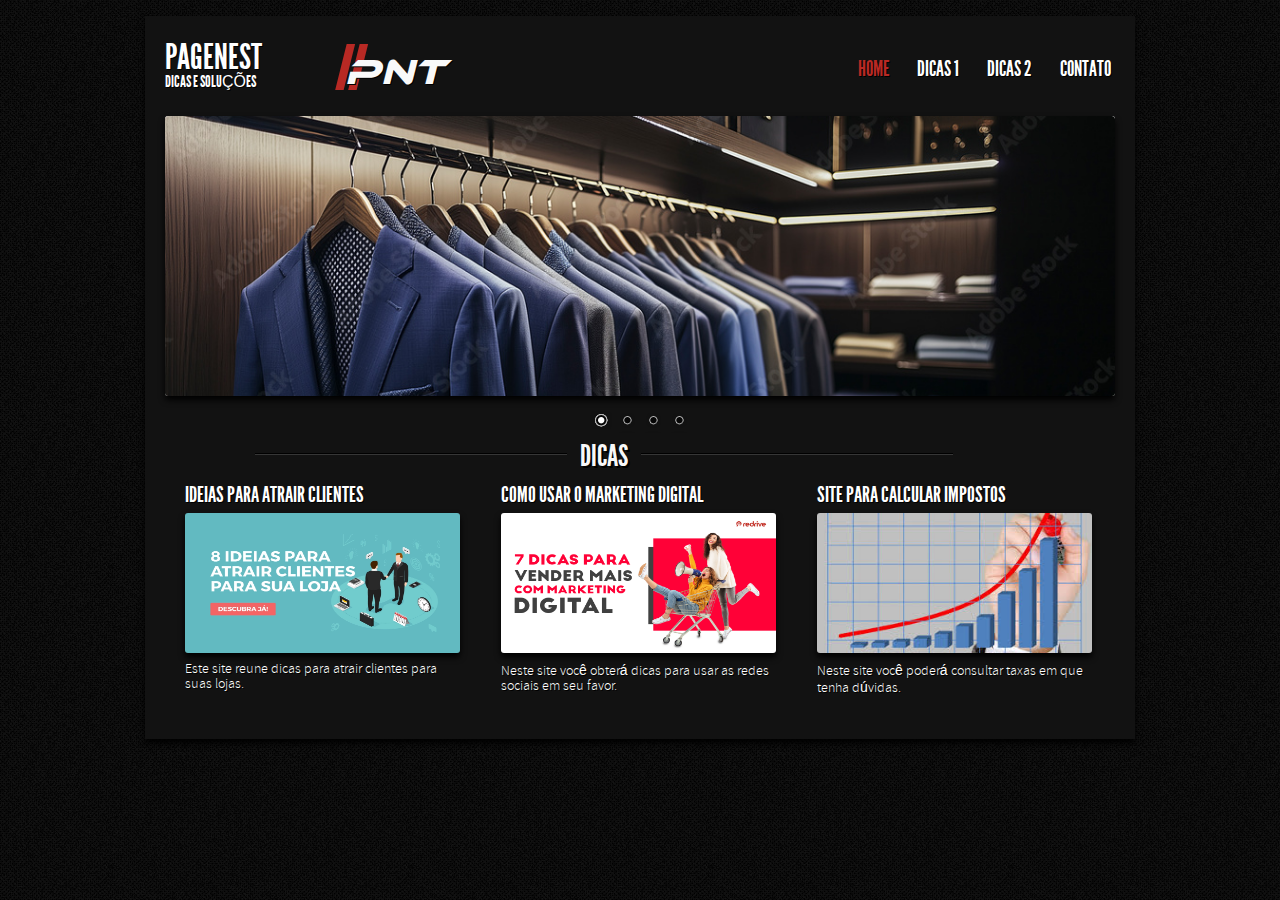
<file: sourcexsrt/index.html>
<!DOCTYPE html>
<html>
    <head>
        <meta charset="utf-8" />
        <link rel="stylesheet" href="css/style.css" />
		<link rel="stylesheet" href="css/nivo-slider.css" type="text/css" media="screen" />
		<link rel="stylesheet" href="css/default/default.css" type="text/css" media="screen" />
		<script src="http://ajax.googleapis.com/ajax/libs/jquery/1.7.1/jquery.min.js" type="text/javascript"></script>
		<script src="jquery.nivo.slider.pack.js" type="text/javascript"></script>
        <!--[if lt IE 9]>
        <script src="http://html5shiv.googlecode.com/svn/trunk/html5.js"></script>
        <![endif]-->
        <title>NestPage
		</title>
    </head>
	<body id="home">
		<div id="wrapper">
		
			<!--__--__--__--__--__--  L O G O  &   N A V    B A R --__--___--__--__--__-->
			<header>
				<div id="logo">
				<h1>PAGENEST<span id="iisrt"><span id="ii">II</span>  <span id="srt">PNT</span></span></h1>
				<div id="tagline">
					<h2>Dicas e Soluções
			                             </h2>
				</div>
				</div>
				<nav>
					<ul>
						<li><a href="index.html" id="homenav">Home</a></li>
						<li><a href="blog.html" id="blognav">Dicas 1</a></li>
						<li><a href="fullwidth.html" id="fullwidthnav">Dicas 2</a></li>
						<li><a href="contact.html">Contato</a></li>
					</ul>
				</nav>
			</header>
			
			<!--__--__--__--__--  T H E    S L I D E R --__--__--__--___--__--__--__-->
			<div class="slider-wrapper theme-default">
				<div id="slider" class="nivoSlider">
					<img src="images/slide1.jpeg" alt="" />
					<img src="images/slide2.jpg" alt="" />
					<img src="images/slide3.jpg" alt="" />
					<img src="images/slide4.jpg" alt="" />
				</div>
			</div>
			<script type="text/javascript">
			$(window).load(function() {
				$('#slider').nivoSlider({pauseTime: 6000,});
			});
			</script>
			
			<!--__--__--__--__--  M A I N   C O N T E N T  --__--__--__--___--__--__-->
			<section>
				<div id="line">
					<div class="dline"></div>
					<h1>Dicas</h1>
					<div class="dline"></div>
				</div>
				<div id="ourserv">
					<article>
						<h1>IDEIAS PARA ATRAIR CLIENTES</h1>
					<a href="blog.html"><img width="275" height="140" src="images/1.jpg" alt="" /> </a> 
						<p>Este site reune dicas para atrair clientes para suas lojas.</p>
					
						
					</article>
					<article>
						<h1>COMO USAR O MARKETING DIGITAL</h1>
						<a href="fullwidth.html"><img width="275" height="140" src="images/2.jpg" alt="" /> </a>
						<p>Neste site você obterá dicas para usar as redes sociais em seu favor.</p>
						
					</article>
					<article class="lastarticle">
						<h1>Site para Calcular Impostos
						</h1>
						<a href="https://www.contjet.com.br/calculadora-de-impostos-online/"><img width="275" height="140" src="images/3.jpg" alt="" /> </a>
						<p>Neste site você poderá consultar taxas em que tenha dúvidas.</p>
						
					</article>
				
			</section>				
			<!--__--__--__--__--  T H E    F O O T E R --__--__--__--___--__--__--__-->
	
		</div>			
	</body>
</html>
</file>
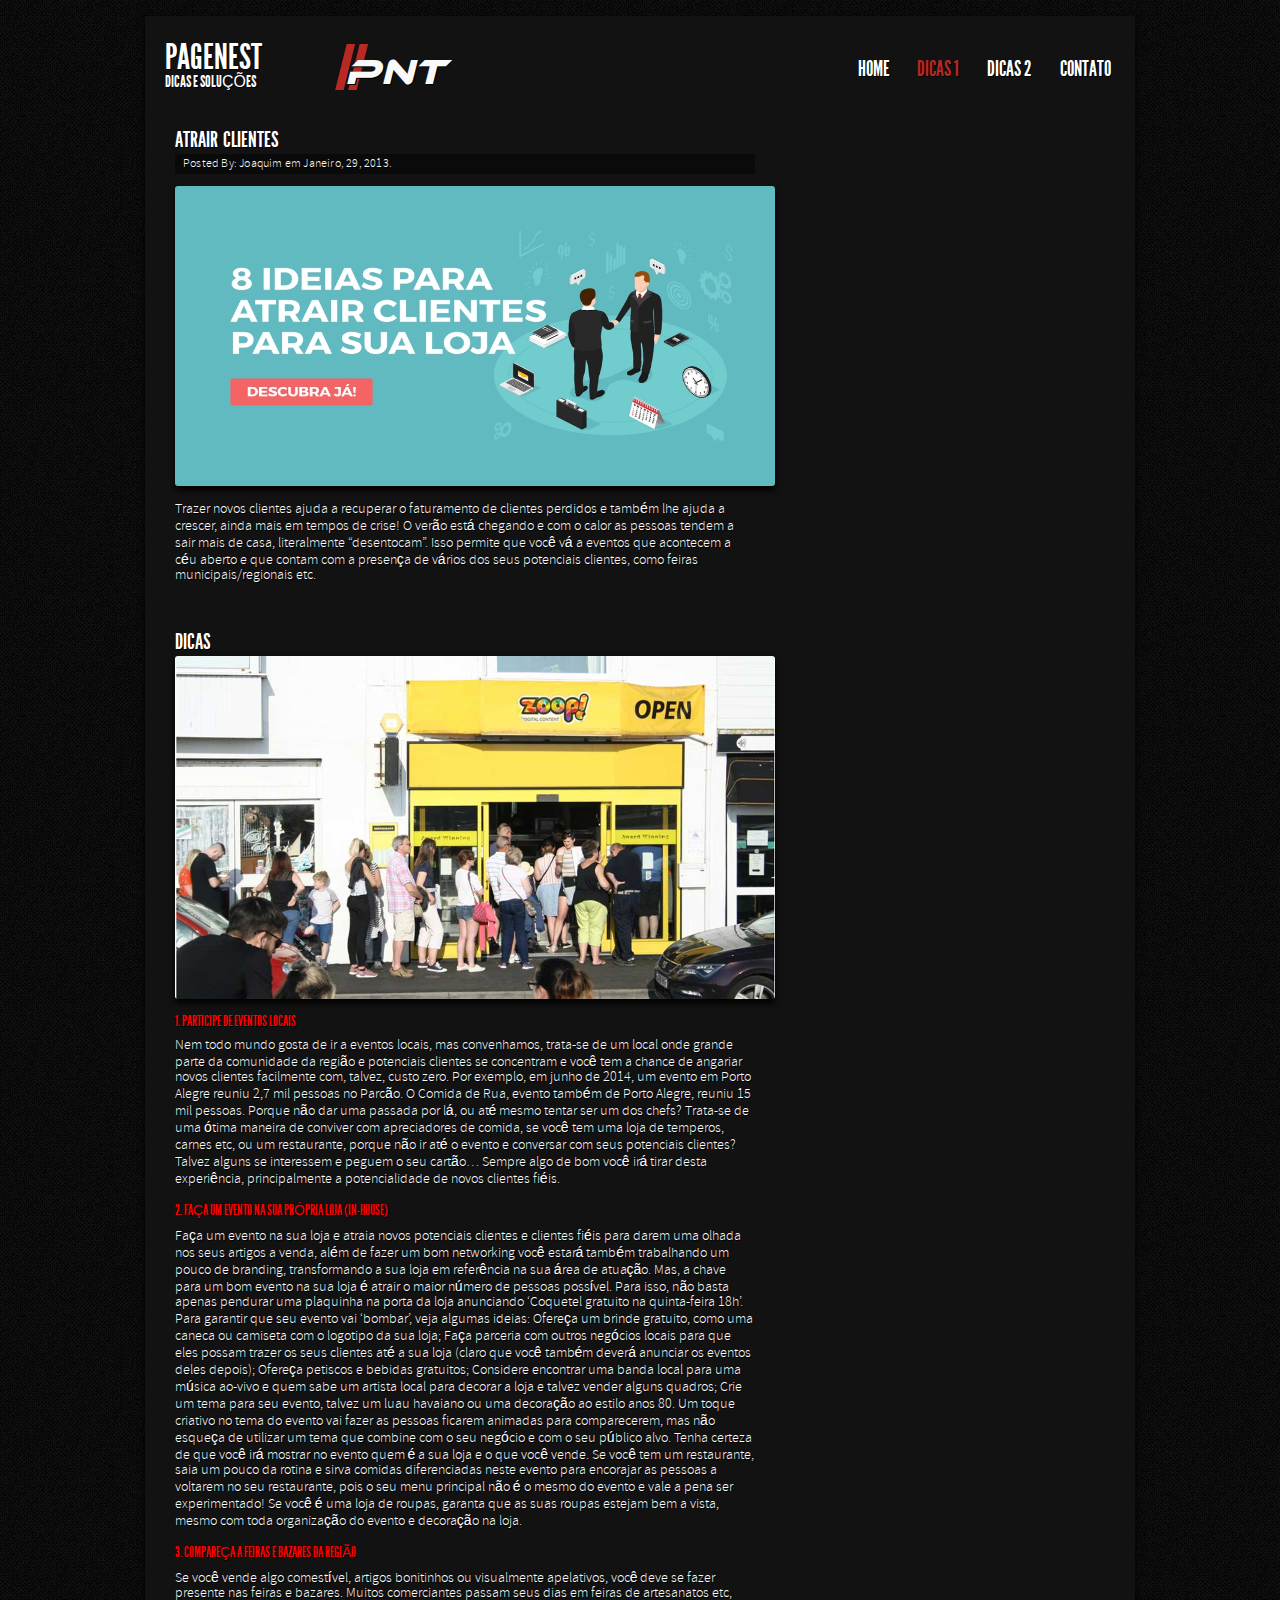
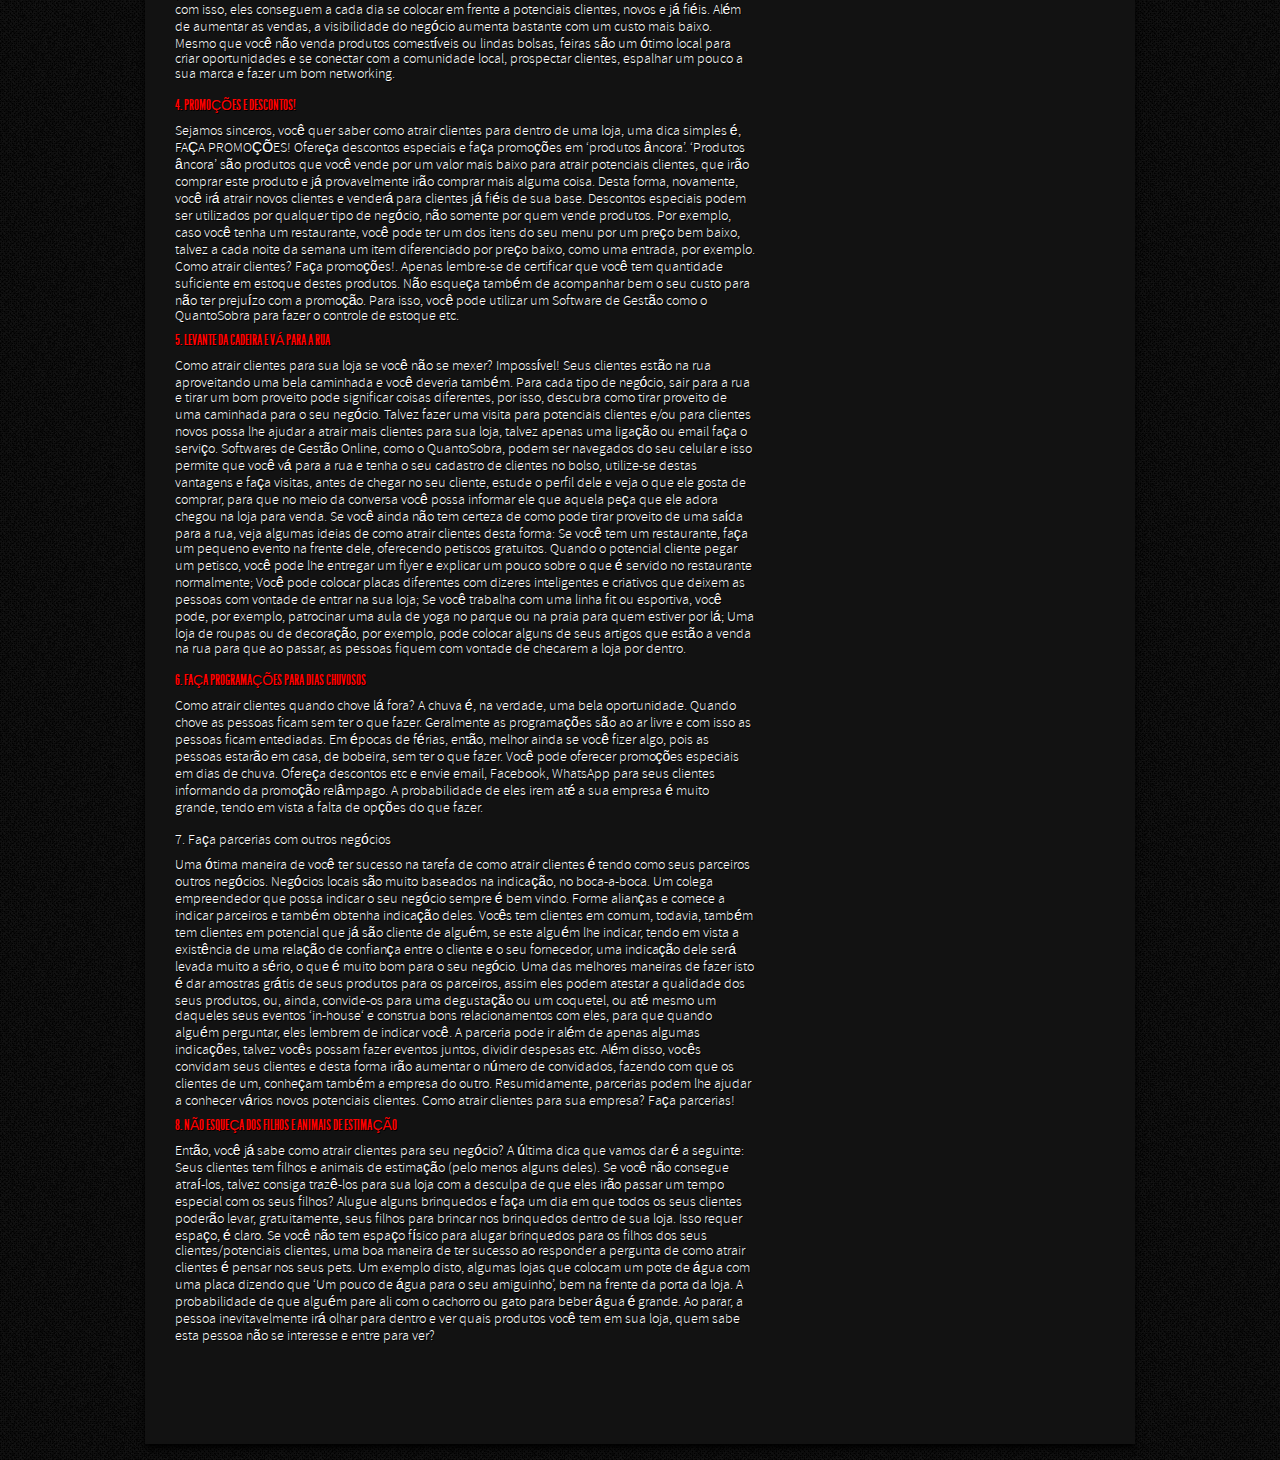
<file: sourcexsrt/blog.html>
<!DOCTYPE html>
<html>
    <head>
        <meta charset="utf-8" />
        <link rel="stylesheet" href="css/style.css" />
		<link rel="stylesheet" href="css/nivo-slider.css" type="text/css" media="screen" />
		<link rel="stylesheet" href="css/default/default.css" type="text/css" media="screen" />
		<script src="http://ajax.googleapis.com/ajax/libs/jquery/1.7.1/jquery.min.js" type="text/javascript"></script>
		<script src="jquery.nivo.slider.pack.js" type="text/javascript"></script>
        <!--[if lt IE 9]>
        <script src="http://html5shiv.googlecode.com/svn/trunk/html5.js"></script>
        <![endif]-->
        <title>8 IDEIAS PARA ATRAIR CLIENTES</title>
    </head>
	<body id="blog">
		<div id="wrapper">
		
			<!--__--__--__--__--__--  L O G O  &   N A V    B A R --__--___--__--__--__-->
			<header>
				<div id="logo">
				<h1>PAGENEST<span id="iisrt"><span id="ii">II</span>  <span id="srt">PNT</span></span></h1>
				<div id="tagline">
					<h2>Dicas e Soluções
			                             </h2>
				</div>
				</div>
				<nav>
					<ul>
						<li><a href="index.html" id="homenav">Home</a></li>
						<li><a href="blog.html" id="blognav">Dicas 1</a></li>
						<li><a href="fullwidth.html" id="fullwidthnav">Dicas 2</a></li>
						<li><a href="contact.html">Contato</a></li>
					</ul>
				</nav>
			</header>
			
			<!--__--__--__--__--  M A I N   C O N T E N T  --__--__--__--___--__--__-->
			<section>
			
				<!--__--__--__-- A R T I C L E S --__--__--__--__-->
				<div id="articles">
					<article>
						<h1 class="maiu"><a href="singlepost.html">Atrair Clientes</a></h1>
						<h2>Posted By: <a href="#">Joaquim</a> em Janeiro, 29, 2013.</h2>
						<img width="600" height="300" src="images/1.jpg" alt="" />
						<p>Trazer novos clientes ajuda a recuperar o faturamento de clientes perdidos e também lhe ajuda a crescer, ainda mais em tempos de crise! O verão está chegando e com o calor as pessoas tendem a sair mais de casa, literalmente “desentocam”. Isso permite que você vá a eventos que acontecem a céu aberto e que contam com a presença de vários dos seus potenciais clientes, como feiras municipais/regionais etc.</p>
					</article>
					<article>
						<h1><a href="singlepost.html">Dicas</a></h1>
						<img width="600" hieght="300" src="images/a2.jpg" alt="" />
						<p class="maiu">1. Participe de eventos locais</p>
							Nem todo mundo gosta de ir a eventos locais, mas convenhamos, trata-se de um local onde grande parte da comunidade da região e potenciais clientes se concentram e você tem a chance de angariar novos clientes facilmente com, talvez, custo zero.
							
							Por exemplo, em junho de 2014, um evento em Porto Alegre reuniu 2,7 mil pessoas no Parcão. O Comida de Rua, evento também de Porto Alegre, reuniu 15 mil pessoas. Porque não dar uma passada por lá, ou até mesmo tentar ser um dos chefs?
							
							Trata-se de uma ótima maneira de conviver com apreciadores de comida, se você tem uma loja de temperos, carnes etc, ​ou um restaurante, porque não ir até o evento e conversar com seus potenciais clientes? Talvez alguns se interessem e peguem o seu cartão…
							
							Sempre algo de bom você irá tirar desta experiência, principalmente a potencialidade de novos clientes fiéis.
							<br>
							<br>
							<p class="maiu">2. Faça um evento na sua própria loja (in-house)</p>
							Faça um evento na sua loja e atraia novos potenciais clientes e clientes fiéis para darem uma olhada nos seus artigos a venda, além de fazer um bom networking você estará também trabalhando um pouco de branding, transformando a sua loja em referência na sua área de atuação.
							
							Mas, a chave para um bom evento na sua loja é atrair o maior número de pessoas possível. Para isso, não basta apenas pendurar uma plaquinha na porta da loja anunciando ‘Coquetel gratuito na quinta-feira 18h’. Para garantir que seu evento vai ‘bombar’, veja algumas ideias:
							
							Ofereça um brinde gratuito, como uma caneca ou camiseta com o logotipo da sua loja;
							Faça parceria com outros negócios locais para que eles possam trazer os seus clientes até a sua loja (claro que você também deverá anunciar os eventos deles depois);
							Ofereça petiscos e bebidas gratuitos;
							Considere encontrar uma banda local para uma música ao-vivo e quem sabe um artista local para decorar a loja e talvez vender alguns quadros;
							Crie um tema para seu evento, talvez um luau havaiano ou uma decoração ao estilo anos 80. Um toque criativo no tema do evento vai fazer as pessoas ficarem animadas para comparecerem, mas não esqueça de utilizar um tema que combine com o seu negócio e com o seu público alvo.
							Tenha certeza de que você irá mostrar no evento quem é a sua loja e o que você vende. Se você tem um restaurante, saia um pouco da rotina e sirva comidas diferenciadas neste evento para encorajar as pessoas a voltarem no seu restaurante, pois o seu menu principal não é o mesmo do evento e vale a pena ser experimentado! Se você é uma loja de roupas, garanta que as suas roupas estejam bem a vista, mesmo com toda organização do evento e decoração na loja.
							<br>
							<br>
							<p class="maiu">3. Compareça a feiras e bazares da região</p>
							Se você vende algo comestível, artigos bonitinhos ou visualmente apelativos, você deve se fazer presente nas feiras e bazares. Muitos comerciantes passam seus dias em feiras de artesanatos etc, com isso, eles conseguem a cada dia se colocar em frente a potenciais clientes, novos e já fiéis. Além de aumentar as vendas, a visibilidade do negócio aumenta bastante com um custo mais baixo.
							
							Mesmo que você não venda produtos comestíveis ou lindas bolsas, feiras são um ótimo local para criar oportunidades e se conectar com a comunidade local, prospectar clientes, espalhar um pouco a sua marca e fazer um bom networking.
							<br>
							<br>
							<p class="maiu">4. Promoções e descontos!</p>
							Sejamos sinceros, você quer saber como atrair clientes para dentro de uma loja, uma dica simples é, FAÇA PROMOÇÕES! Ofereça descontos especiais e faça promoções em ‘produtos âncora’. ‘Produtos âncora’ são produtos que você vende por um valor mais baixo para atrair potenciais clientes, que irão comprar este produto e já provavelmente irão comprar mais alguma coisa. Desta forma, novamente, você irá atrair novos clientes e venderá para clientes já fiéis de sua base.
							
							Descontos especiais podem ser utilizados por qualquer tipo de negócio, não somente por quem vende produtos. Por exemplo, caso você tenha um restaurante, você pode ter um dos itens do seu menu por um preço bem baixo, talvez a cada noite da semana um item diferenciado por preço baixo, como uma entrada, por exemplo.
							
							Como atrair clientes? Faça promoções!. Apenas lembre-se de certificar que você tem quantidade suficiente em estoque destes produtos. Não esqueça também de acompanhar bem o seu custo para não ter prejuízo com a promoção. Para isso, você pode utilizar um Software de Gestão como o QuantoSobra para fazer o controle de estoque etc.</p>
							
							<p class="maiu">5. Levante da cadeira e vá para a rua </p>

							Como atrair clientes para sua loja se você não se mexer? Impossível! Seus clientes estão na rua aproveitando uma bela caminhada e você deveria também. Para cada tipo de negócio, sair para a rua e tirar um bom proveito pode significar coisas diferentes, por isso, descubra como tirar proveito de uma caminhada para o seu negócio.
							
							Talvez fazer uma visita para potenciais clientes e/ou para clientes novos possa lhe ajudar a atrair mais clientes para sua loja, talvez apenas uma ligação ou email faça o serviço. Softwares de Gestão Online, como o QuantoSobra, podem ser navegados do seu celular e isso permite que você vá para a rua e tenha o seu cadastro de clientes no bolso, utilize-se destas vantagens e faça visitas, antes de chegar no seu cliente, estude o perfil dele e veja o que ele gosta de comprar, para que no meio da conversa você possa informar ele que aquela peça que ele adora chegou na loja para venda.
							
							Se você ainda não tem certeza de como pode tirar proveito de uma saída para a rua, veja algumas ideias de como atrair clientes desta forma:
							
							Se você tem um restaurante, faça um pequeno evento na frente dele, oferecendo petiscos gratuitos. Quando o potencial cliente pegar um petisco, você pode lhe entregar um flyer e explicar um pouco sobre o que é servido no restaurante normalmente;
							Você pode colocar placas diferentes com dizeres inteligentes e criativos que deixem as pessoas com vontade de entrar na sua loja;
							Se você trabalha com uma linha fit ou esportiva, você pode, por exemplo, patrocinar uma aula de yoga no parque ou na praia para quem estiver por lá;
							Uma loja de roupas ou de decoração, por exemplo, pode colocar alguns de seus artigos que estão a venda na rua para que ao passar, as pessoas fiquem com vontade de checarem a loja por dentro.
							<br>
							<br>
							<p class="maiu">6. Faça programações para dias chuvosos</p>
							Como atrair clientes quando chove lá fora? A chuva é, na verdade, uma bela oportunidade. Quando chove as pessoas ficam sem ter o que fazer. Geralmente as programações são ao ar livre e com isso as pessoas ficam entediadas. Em épocas de férias, então, melhor ainda se você fizer algo, pois as pessoas estarão em casa, de bobeira, sem ter o que fazer.
							
							Você pode oferecer promoções especiais em dias de chuva. Ofereça descontos etc e envie email, Facebook, WhatsApp para seus clientes informando da promoção relâmpago. A probabilidade de eles irem até a sua empresa é muito grande, tendo em vista a falta de opções do que fazer.
							<br>
							<br>
							<p>7. Faça parcerias com outros negócios </p>

							Uma ótima maneira de você ter sucesso na tarefa de como atrair clientes é tendo como seus parceiros outros negócios. Negócios locais são muito baseados na indicação, no boca-a-boca. Um colega empreendedor que possa indicar o seu negócio sempre é bem vindo. Forme alianças e comece a indicar parceiros e também obtenha indicação deles. Vocês tem clientes em comum, todavia, também tem clientes em potencial que já são cliente de alguém, se este alguém lhe indicar, tendo em vista a existência de uma relação de confiança entre o cliente e o seu fornecedor, uma indicação dele será levada muito a sério, o que é muito bom para o seu negócio.
							
							Uma das melhores maneiras de fazer isto é dar amostras grátis de seus produtos para os parceiros, assim eles podem atestar a qualidade dos seus produtos, ou, ainda, convide-os para uma degustação ou um coquetel, ou até mesmo um daqueles seus eventos ‘in-house‘ e construa bons relacionamentos com eles, para que quando alguém perguntar, eles lembrem de indicar você.
							
							A parceria pode ir além de apenas algumas indicações, talvez vocês possam fazer eventos juntos, dividir despesas etc. Além disso, vocês convidam seus clientes e desta forma irão aumentar o número de convidados, fazendo com que os clientes de um, conheçam também a empresa do outro.
							
							Resumidamente, parcerias podem lhe ajudar a conhecer vários novos potenciais clientes. Como atrair clientes para sua empresa? Faça parcerias!</p>
					
							<p class="maiu"> 8. Não esqueça dos filhos e animais de estimação </p>
							Então, você já sabe como atrair clientes para seu negócio? A última dica que vamos dar é a seguinte: Seus clientes tem filhos e animais de estimação (pelo menos alguns deles). Se você não consegue atraí-los, talvez consiga trazê-los para sua loja com a desculpa de que eles irão passar um tempo especial com os seus filhos? Alugue alguns brinquedos e faça um dia em que todos os seus clientes poderão levar, gratuitamente, seus filhos para brincar nos brinquedos dentro de sua loja. Isso requer espaço, é claro.
							
							Se você não tem espaço físico para alugar brinquedos para os filhos dos seus clientes/potenciais clientes, uma boa maneira de ter sucesso ao responder a pergunta de como atrair clientes é pensar nos seus pets. Um exemplo disto, algumas lojas que colocam um pote de água com uma placa dizendo que ‘Um pouco de água para o seu amiguinho’, bem na frente da porta da loja.
							
							A probabilidade de que alguém pare ali com o cachorro ou gato para beber água é grande. Ao parar, a pessoa inevitavelmente irá olhar para dentro e ver quais produtos você tem em sua loja, quem sabe esta pessoa não se interesse e entre para ver?
					
						</article>
					
		</div>			
	</body>
</html>
</file>
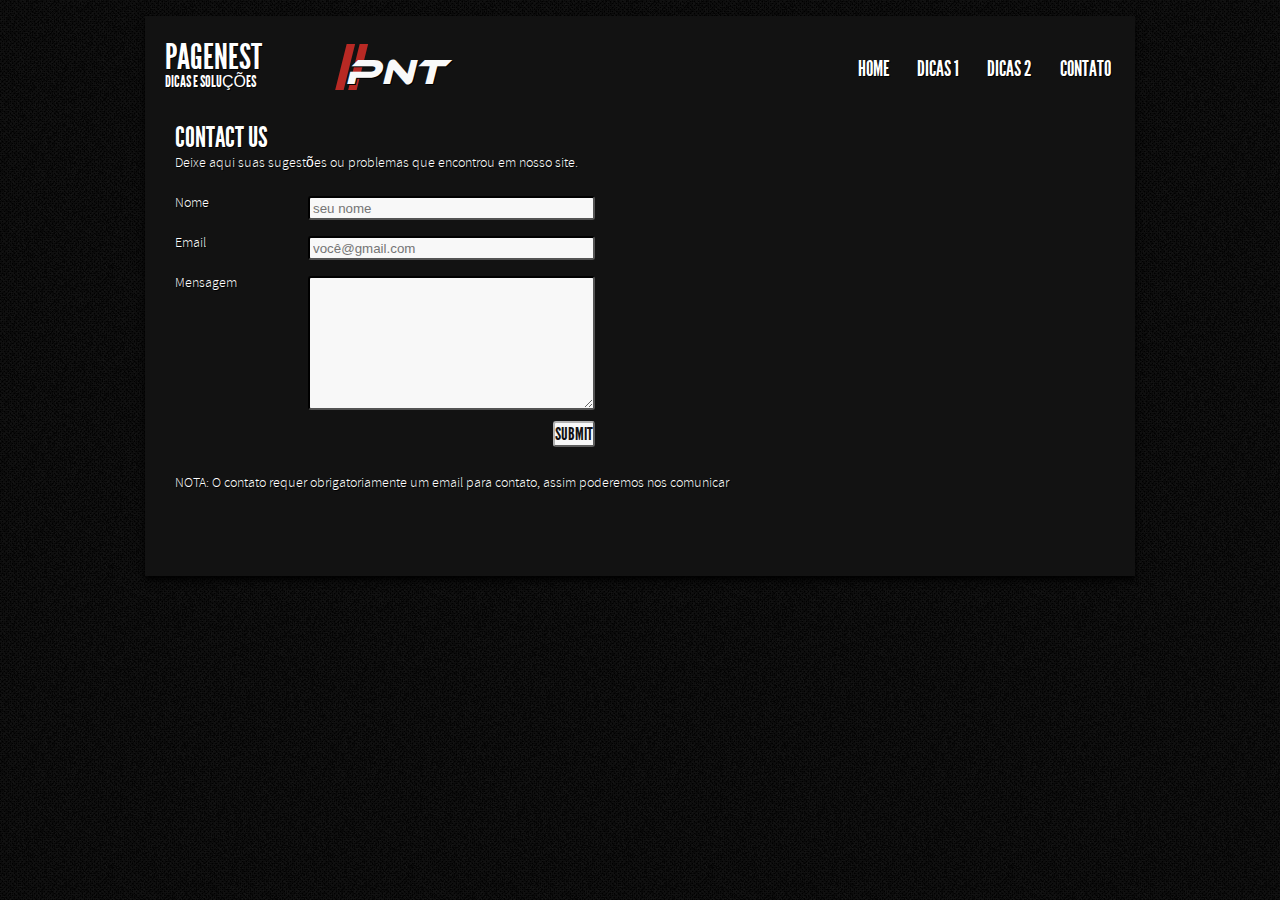
<file: sourcexsrt/contact.html>
<!DOCTYPE html>
<html>
    <head>
        <meta charset="utf-8" />
        <link rel="stylesheet" href="css/style.css" />
		<link rel="stylesheet" href="css/nivo-slider.css" type="text/css" media="screen" />
		<link rel="stylesheet" href="css/default/default.css" type="text/css" media="screen" />
		<script src="http://ajax.googleapis.com/ajax/libs/jquery/1.7.1/jquery.min.js" type="text/javascript"></script>
		<script src="jquery.nivo.slider.pack.js" type="text/javascript"></script>
        <!--[if lt IE 9]>
        <script src="http://html5shiv.googlecode.com/svn/trunk/html5.js"></script>
        <![endif]-->
        <title>CONTATO</title>
    </head>
	<body id="contact">
		<div id="wrapper">
		
			<!--__--__--__--__--__--  L O G O  &   N A V    B A R --__--___--__--__--__-->
			<header>
				<div id="logo">
				<h1>PAGENEST<span id="iisrt"><span id="ii">II</span>  <span id="srt">PNT</span></span></h1>
				<div id="tagline">
					<h2>Dicas e Soluções
			                             </h2>
				</div>
				</div>
				<nav>
					<ul>
						<li><a href="index.html" id="homenav">Home</a></li>
						<li><a href="blog.html" id="blognav">Dicas 1</a></li>
						<li><a href="fullwidth.html" id="fullwidthnav">Dicas 2</a></li>
						<li><a href="contact.html">Contato</a></li>
					</ul>
				</nav>
			</header>
			
			<!--__--__--__--__--  M A I N   C O N T E N T  --__--__--__--___--__--__-->
			<section>
				<div id="contactpost">
					<h1>Contact Us</h1>
					<p>Deixe aqui suas sugestões ou problemas que encontrou em nosso site.</p>
					<form method="post" action="#">
				        <div id="contactform">
						<p><label for="name">Nome</label><input type="user" name="name" id="name" placeholder="seu nome" onfocus="this.placeholder = ''" onblur="this.placeholder = 'Your name'" /></p> 
						<p><label for="email">Email</label><input type="email" name="email" id="email" placeholder="você@gmail.com" onfocus="this.placeholder = ''" onblur="this.placeholder = 'your@email.com'" /></p> 
					    <p><label for="message">Mensagem</label><textarea name="message" id="message"></textarea></p>
						<p style="padding-top: 105px"><span>&nbsp;</span><input class="submit" type="submit" name="contact_submitted" value="submit" /></p>
						</div>
				    </form>
					&nbsp;
					<p>NOTA: O contato requer obrigatoriamente um email para contato, assim poderemos nos comunicar<br />
				</p>
				</div>

					
	</body>
</html>
</file>
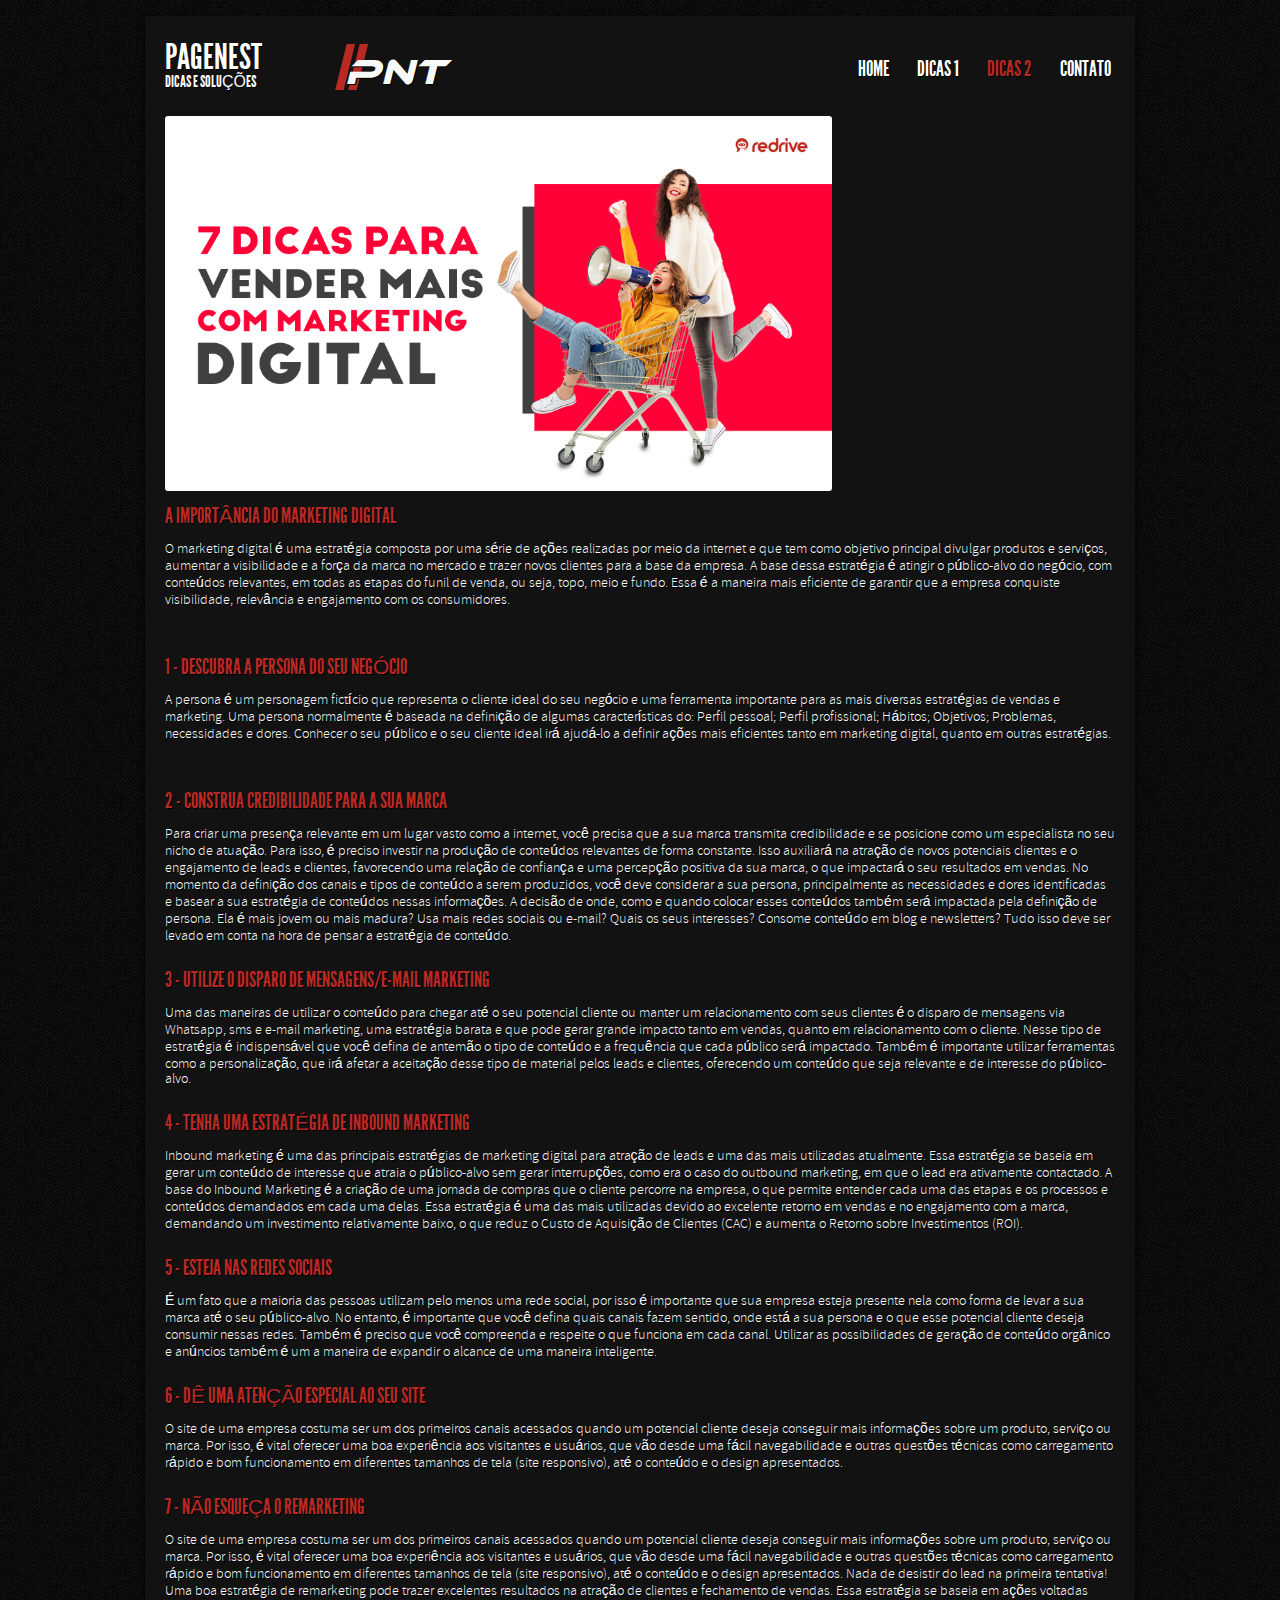
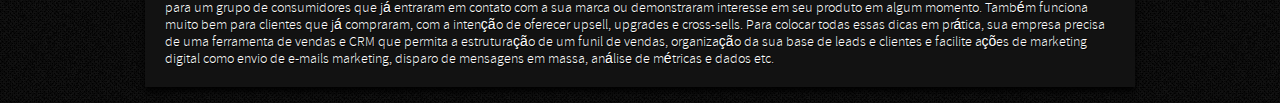
<file: sourcexsrt/fullwidth.html>
<!DOCTYPE html>
<html>
    <head>
        <meta charset="utf-8" />
        <link rel="stylesheet" href="css/style.css" />
		<link rel="stylesheet" href="css/nivo-slider.css" type="text/css" media="screen" />
		<link rel="stylesheet" href="css/default/default.css" type="text/css" media="screen" />
		<script src="http://ajax.googleapis.com/ajax/libs/jquery/1.7.1/jquery.min.js" type="text/javascript"></script>
		<script src="jquery.nivo.slider.pack.js" type="text/javascript"></script>
        <!--[if lt IE 9]>
        <script src="http://html5shiv.googlecode.com/svn/trunk/html5.js"></script>
        <![endif]-->
        <title>7 DICAS PARA MARKETING DIGITAL</title>
    </head>
	<body id="fullwidth">
		<div id="wrapper">
		
			<!--__--__--__--__--__--  L O G O  &   N A V    B A R --__--___--__--__--__-->
			<header>
				<div id="logo">
				<h1>PAGENEST<span id="iisrt"><span id="ii">II</span>  <span id="srt">PNT</span></span></h1>
				<div id="tagline">
					<h2>Dicas e Soluções
			                             </h2>
				</div>
				</div>
				<nav>
					<ul>
						<li><a href="index.html" id="homenav">Home</a></li>
						<li><a href="blog.html" id="blognav">Dicas 1</a></li>
						<li><a href="fullwidth.html" id="fullwidthnav">Dicas 2</a></li>
						<li><a href="contact.html">Contato</a></li>
					</ul>
				</nav>
			</header>
			
			<!--__--__--__--__--  M A I N   C O N T E N T  --__--__--__--___--__--__-->
			<section>
			<img widht="950" height="375" src="images/2.jpg" />
			
			<h2 class="mg">A IMPORTÂNCIA DO MARKETING DIGITAL</h2>
				  <p>O marketing digital é uma estratégia composta por uma série de ações realizadas por meio da internet e que tem como objetivo principal divulgar produtos e serviços, aumentar a visibilidade e a força da marca no mercado e trazer novos clientes para a base da empresa. 

					A base dessa estratégia é atingir o público-alvo do negócio, com conteúdos relevantes, em todas as etapas do funil de venda, ou seja, topo, meio e fundo. Essa é a maneira mais eficiente de garantir que a empresa conquiste visibilidade, relevância e engajamento com os consumidores. </p>
				   <br>
				   <br>
			      
				  <h2> <p class="mg">1 - Descubra a persona do seu negócio</p> </h2>
				  A persona é um personagem fictício que representa o cliente ideal do seu negócio e uma ferramenta importante para as mais diversas estratégias de vendas e marketing. Uma persona normalmente é baseada na definição de algumas características do: 

Perfil pessoal;

Perfil profissional;

Hábitos;

Objetivos;

Problemas, necessidades e dores.

Conhecer o seu público e o seu cliente ideal irá ajudá-lo a definir ações mais eficientes tanto em marketing digital, quanto em outras estratégias. 
				</p>
				<br>
				<br>
				<h2><p class="mg">2 - Construa credibilidade para a sua marca</p></h2>
				Para criar uma presença relevante em um lugar vasto como a internet, você precisa que a sua marca transmita credibilidade e se posicione como um especialista no seu nicho de atuação. Para isso, é preciso investir na produção de conteúdos relevantes de forma constante. 

Isso auxiliará na atração de novos potenciais clientes e o engajamento de leads e clientes, favorecendo uma relação de confiança e uma percepção positiva da sua marca, o que impactará o seu resultados em vendas.  

No momento da definição dos canais e tipos de conteúdo a serem produzidos, você deve considerar a sua persona, principalmente as necessidades e dores identificadas e basear a sua estratégia de conteúdos nessas informações. 

A decisão de onde, como e quando colocar esses conteúdos também será impactada pela definição de persona. Ela é mais jovem ou mais madura? Usa mais redes sociais ou e-mail? Quais os seus interesses? Consome conteúdo em blog e newsletters? Tudo isso deve ser levado em conta na hora de pensar a estratégia de conteúdo. 

<br>
<br>
<h2><p class="mg">3 - Utilize o disparo de mensagens/e-mail marketing</p></h2>
Uma das maneiras de utilizar o conteúdo para chegar até o seu potencial cliente ou manter um relacionamento com seus clientes é o disparo de mensagens via Whatsapp, sms e e-mail marketing, uma estratégia barata e que pode gerar grande impacto tanto em vendas, quanto em relacionamento com o cliente.

Nesse tipo de estratégia é indispensável que você defina de antemão o tipo de conteúdo e a frequência que cada público será impactado. Também é importante utilizar ferramentas como a personalização, que irá afetar a aceitação desse tipo de material pelos leads e clientes, oferecendo um conteúdo que seja relevante e de interesse do público-alvo.
<br>
<br>
<h2><p class="mg">4 - Tenha uma estratégia de inbound marketing</p></h2>
Inbound marketing é uma das principais estratégias de marketing digital para atração de leads e uma das mais utilizadas atualmente. Essa estratégia se baseia em gerar um conteúdo de interesse que atraia o público-alvo sem gerar interrupções, como era o caso do outbound marketing, em que o lead era ativamente contactado. 

A base do Inbound Marketing é a criação de uma jornada de compras que o cliente percorre na empresa, o que permite entender cada uma das etapas e os processos e conteúdos demandados em cada uma delas. 

Essa estratégia é uma das mais utilizadas devido ao excelente retorno em vendas e no engajamento com a marca, demandando um investimento relativamente baixo, o que reduz o Custo de Aquisição de Clientes (CAC) e aumenta o Retorno sobre Investimentos (ROI). 				
<br>
<br>
<h2><p class="mg">5 - Esteja nas redes sociais</p></h2>
É um fato que a maioria das pessoas utilizam pelo menos uma rede social, por isso é importante que sua empresa esteja presente nela como forma de levar a sua marca até o seu público-alvo. 

No entanto, é importante que você defina quais canais fazem sentido, onde está a sua persona e o que esse potencial cliente deseja consumir nessas redes. Também é preciso que você compreenda e respeite o que funciona em cada canal. 

Utilizar as possibilidades de geração de conteúdo orgânico e anúncios também é um a maneira de expandir o alcance de uma maneira inteligente. 
<br>
<br>
<h2><p class="mg">6 - Dê uma atenção especial ao seu site</p></h2>
O site de uma empresa costuma ser um dos primeiros canais acessados quando um potencial cliente deseja conseguir mais informações sobre um produto, serviço ou marca. Por isso, é vital oferecer uma boa experiência aos visitantes e usuários, que vão desde uma fácil navegabilidade e outras questões técnicas como carregamento rápido e bom funcionamento em diferentes tamanhos de tela (site responsivo), até o conteúdo e o design apresentados. 
<br>
<br>
<h2><p class="mg">7 - Não esqueça o remarketing</p></h2>
O site de uma empresa costuma ser um dos primeiros canais acessados quando um potencial cliente deseja conseguir mais informações sobre um produto, serviço ou marca. Por isso, é vital oferecer uma boa experiência aos visitantes e usuários, que vão desde uma fácil navegabilidade e outras questões técnicas como carregamento rápido e bom funcionamento em diferentes tamanhos de tela (site responsivo), até o conteúdo e o design apresentados. 

Nada de desistir do lead na primeira tentativa! Uma boa estratégia de remarketing pode trazer excelentes resultados na atração de clientes e fechamento de vendas. 

Essa estratégia se baseia em ações voltadas para um grupo de consumidores que já entraram em contato com a sua marca ou demonstraram interesse em seu produto em algum momento. Também funciona muito bem para clientes que já compraram, com a intenção de oferecer upsell, upgrades e cross-sells. 

Para colocar todas essas dicas em prática, sua empresa precisa de uma ferramenta de vendas e CRM que permita a estruturação de um funil de vendas, organização da sua base de leads e clientes e facilite ações de marketing digital como envio de e-mails marketing, disparo de mensagens em massa, análise de métricas e dados etc.



		</div>			
	</body>
</html>
</file>
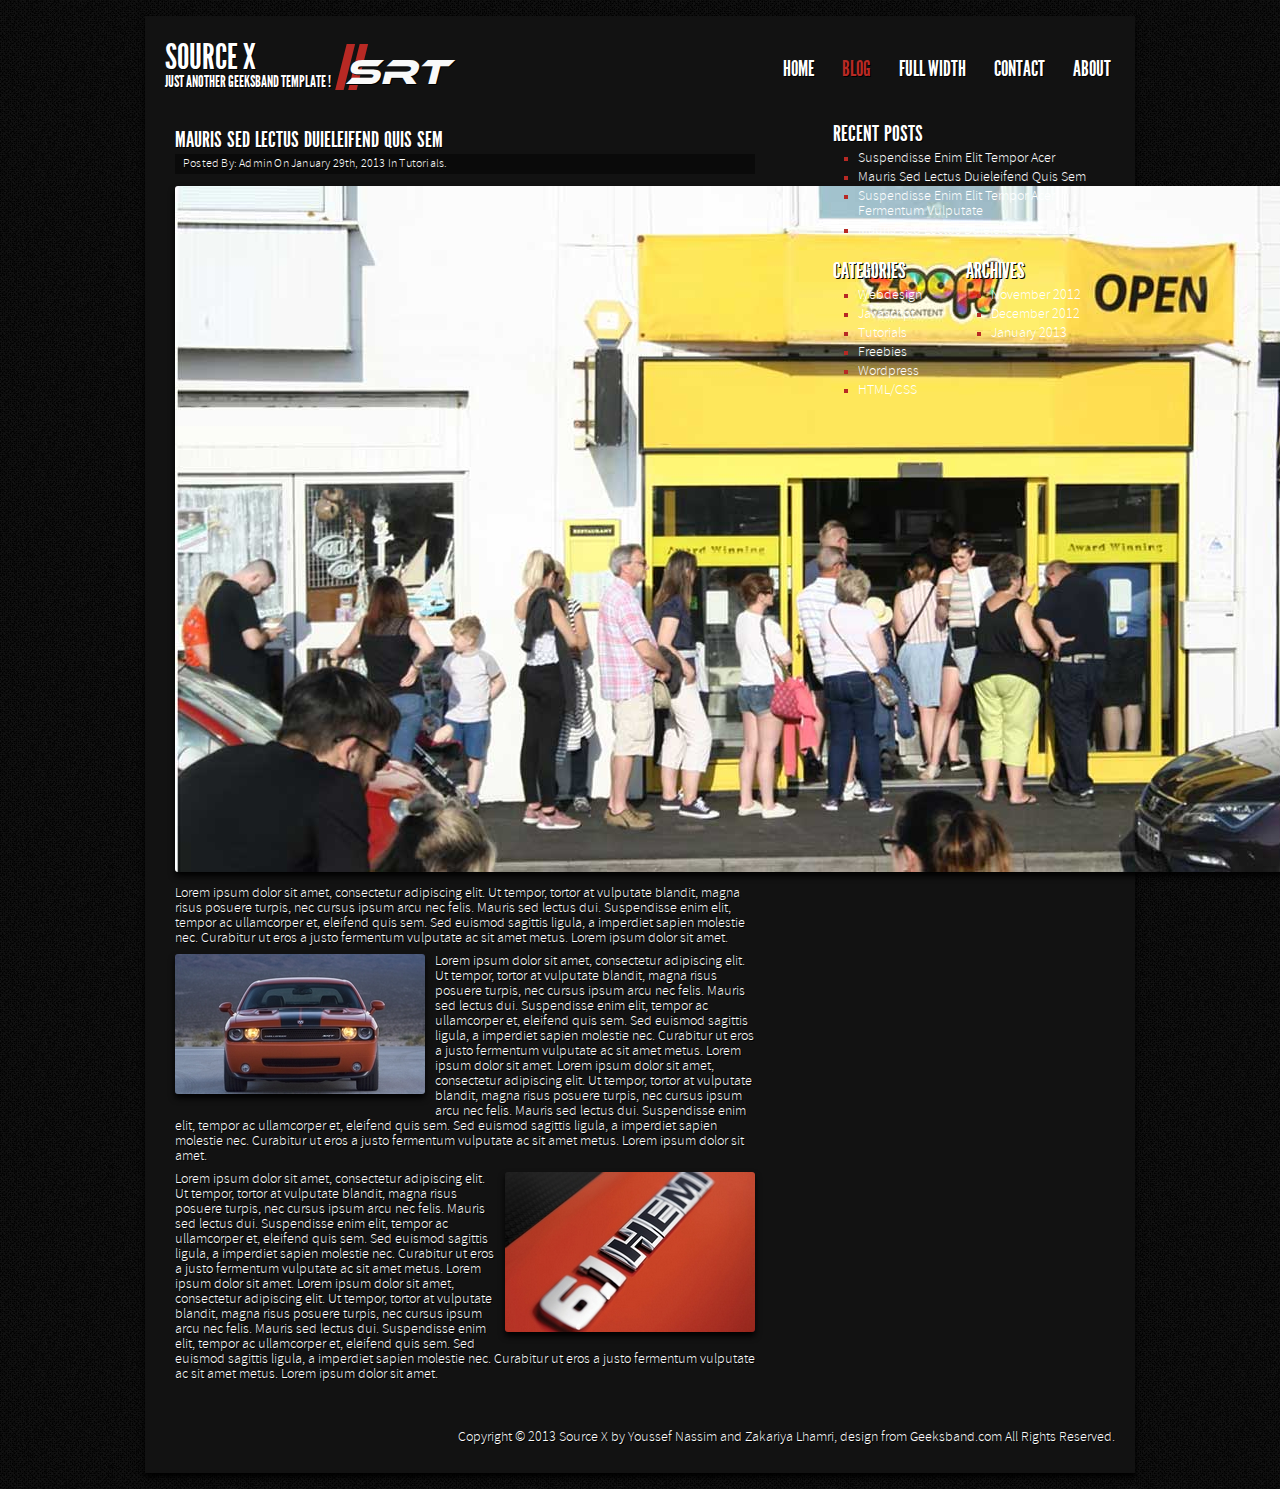
<file: sourcexsrt/singlepost.html>
<!DOCTYPE html>
<html>
    <head>
        <meta charset="utf-8" />
        <link rel="stylesheet" href="css/style.css" />
		<link rel="stylesheet" href="css/nivo-slider.css" type="text/css" media="screen" />
		<link rel="stylesheet" href="css/default/default.css" type="text/css" media="screen" />
		<script src="http://ajax.googleapis.com/ajax/libs/jquery/1.7.1/jquery.min.js" type="text/javascript"></script>
		<script src="jquery.nivo.slider.pack.js" type="text/javascript"></script>
        <!--[if lt IE 9]>
        <script src="http://html5shiv.googlecode.com/svn/trunk/html5.js"></script>
        <![endif]-->
        <title>Source X SRT</title>
    </head>
	<body id="blog">
		<div id="wrapper">
		
			<!--__--__--__--__--__--  L O G O  &   N A V    B A R --__--___--__--__--__-->
			<header>
				<div id="logo">
				<h1>Source X <span id="ii">II</span>  <span id="srt">SRT</span></h1>
				<div id="tagline">
					<h2>Just another Geeksband Template !</h2>
				</div>
				</div>
				<nav>
					<ul>
						<li><a href="index.html" id="homenav">Home</a></li>
						<li><a href="blog.html" id="blognav">Blog</a></li>
						<li><a href="fullwidth.html" id="fullwidthnav">Full width</a></li>
						<li><a href="contact.html">Contact</a></li>
						<li><a href="about.html">About</a></li>
					</ul>
				</nav>
			</header>
			
			<!--__--__--__--__--  M A I N   C O N T E N T  --__--__--__--___--__--__-->
			<section>
				<article id="singlepost">
					<h1><a href="singlepost.html">Mauris Sed Lectus Duieleifend Quis Sem</a></h1>
					<h2>Posted By: <a href="#">Admin</a> On January 29th, 2013 In <a href="#">Tutorials</a>.</h2>
					<img src="images/a2.jpg" alt="" />
					<p>Lorem ipsum dolor sit amet, consectetur adipiscing elit. Ut tempor, tortor at vulputate blandit, magna risus posuere turpis, nec cursus ipsum arcu nec felis. Mauris sed lectus dui. Suspendisse enim elit, tempor ac ullamcorper et, eleifend quis sem. Sed euismod sagittis ligula, a imperdiet sapien molestie nec. Curabitur ut eros a justo fermentum vulputate ac sit amet metus. Lorem ipsum dolor sit amet.</p>
					<span class="left"><img src="images/float2.jpg" alt="example float" /></span>
					<p>Lorem ipsum dolor sit amet, consectetur adipiscing elit. Ut tempor, tortor at vulputate blandit, magna risus posuere turpis, nec cursus ipsum arcu nec felis. Mauris sed lectus dui. Suspendisse enim elit, tempor ac ullamcorper et, eleifend quis sem. Sed euismod sagittis ligula, a imperdiet sapien molestie nec. Curabitur ut eros a justo fermentum vulputate ac sit amet metus. Lorem ipsum dolor sit amet. Lorem ipsum dolor sit amet, consectetur adipiscing elit. Ut tempor, tortor at vulputate blandit, magna risus posuere turpis, nec cursus ipsum arcu nec felis. Mauris sed lectus dui. Suspendisse enim elit, tempor ac ullamcorper et, eleifend quis sem. Sed euismod sagittis ligula, a imperdiet sapien molestie nec. Curabitur ut eros a justo fermentum vulputate ac sit amet metus. Lorem ipsum dolor sit amet.</p>
					<span class="right"><img src="images/float3.jpg" alt="example float" /></span>
					<p>Lorem ipsum dolor sit amet, consectetur adipiscing elit. Ut tempor, tortor at vulputate blandit, magna risus posuere turpis, nec cursus ipsum arcu nec felis. Mauris sed lectus dui. Suspendisse enim elit, tempor ac ullamcorper et, eleifend quis sem. Sed euismod sagittis ligula, a imperdiet sapien molestie nec. Curabitur ut eros a justo fermentum vulputate ac sit amet metus. Lorem ipsum dolor sit amet. Lorem ipsum dolor sit amet, consectetur adipiscing elit. Ut tempor, tortor at vulputate blandit, magna risus posuere turpis, nec cursus ipsum arcu nec felis. Mauris sed lectus dui. Suspendisse enim elit, tempor ac ullamcorper et, eleifend quis sem. Sed euismod sagittis ligula, a imperdiet sapien molestie nec. Curabitur ut eros a justo fermentum vulputate ac sit amet metus. Lorem ipsum dolor sit amet.</p>
					</article>

				<!--__--__--__--  S I D E B A R --__--__--__--__-->
				<div id="sidebar">
					<aside>
						<h1>Recent Posts</h1>
						<ul>
							<li><a href="#">Suspendisse Enim Elit Tempor Acer</a></li>
							<li><a href="#">Mauris Sed Lectus Duieleifend Quis Sem</a></li>
							<li><a href="#">Suspendisse Enim Elit Tempor Acer Fermentum Vulputate</a></li>
							<li><a href="#">Mauris Sed Lectus Duieleifend Quis Sem</a></li>						
						</ul>
					</aside>
					<aside>
						<div id="cat">
							<h1>Categories</h1>
							<ul>
								<li><a href="#">Webdesign</a>
								<li><a href="#">Javascript</a>
								<li><a href="#">Tutorials</a>
								<li><a href="#">Freebies</a>
								<li><a href="#">Wordpress</a>
								<li><a href="#">HTML/CSS</a>
							</ul>
						</div>
						<div id="archives">
							<h1>Archives</h1>
							<ul>
								<li><a href="#">November 2012</a>
								<li><a href="#">December 2012</a>
								<li><a href="#">January 2013</a>
							</ul>
						</div>
					</aside>
				</div>
			</section>
			<!--__--__--__--__--  T H E    F O O T E R --__--__--__--___--__--__--__-->
			<footer>
				<p>Copyright &copy 2013 Source X by Youssef Nassim and Zakariya Lhamri, design from <a href="http://geeksband.com">Geeksband.com</a> All Rights Reserved.</p>
			</footer>
		</div>			
	</body>
</html>
</file>
<file: sourcexsrt/css/style.css>
/****************** U S E D   F O N T S **********************/
@font-face {
    font-family: 'LeagueGothic';
    src: url('../fonts/League_Gothic-webfont.eot');
    src: url('../fonts/League_Gothic-webfont.eot?#iefix') format('embedded-opentype'),
         url('../fonts/League_Gothic-webfont.woff') format('woff'),
         url('../fonts/League_Gothic-webfont.ttf') format('truetype'),
         url('../fonts/League_Gothic-webfont.svg#LeagueGothicRegular') format('svg');
    font-weight: normal;
    font-style: normal;
}
@font-face {
    font-family: 'Source';
    src: url('../fonts/SourceSansPro-Light-webfont.eot');
    src: url('../fonts/SourceSansPro-Light-webfont.eot?#iefix') format('embedded-opentype'),
         url('../fonts/SourceSansPro-Light-webfont.woff') format('woff'),
         url('../fonts/SourceSansPro-Light-webfont.ttf') format('truetype'),
         url('../fonts/SourceSansPro-Light-webfont.svg#SourceSansProLight') format('svg');
    font-weight: normal;
    font-style: normal;
}
@font-face {
    font-family: 'ethno';
    src: url('../fonts/ethnocentric_rg-webfont.eot');
    src: url('../fonts/ethnocentric_rg-webfont.eot?#iefix') format('embedded-opentype'),
         url('../fonts/ethnocentric_rg-webfont.woff') format('woff'),
         url('../fonts/ethnocentric_rg-webfont.ttf') format('truetype'),
         url('../fonts/ethnocentric_rg-webfont.svg#ethnocentricregular') format('svg');
    font-weight: normal;
    font-style: normal;

}
/********************* R E S E T *************************/
*{
	margin: 0;
	padding: 0;
	list-style: none;
}
img{
	border: none;
	border-radius: 3px;
}

a{
	color: #fff;
	text-decoration: none;
	text-shadow: none;
}
a:hover{
	color: #B82924;
}
p{
	margin-bottom: 8px;
}
::-moz-selection {
       background-color: #B82924;
       color: #fff;
}

/* Works in Safari */
::selection {
       background-color: #B82924;
       color: #fff;
}

/************** G E N E R A L    S T Y L E ***************/
#wrapper{
	width: 950px;
	margin: 16px auto;
	background-color: #121212;
	padding: 20px 20px;
	box-shadow: 0 4px 6px #000;
}

body{
	background: url('../images/bg.png') repeat;
	font-family: Source, Tahoma, sans-serif;
	color: #fff;
	font-size: 14px;
	text-shadow: 1px 1px 0px #000;
}
#srt{
	color: #f9f9f9;
	display: block;
	float: right;
	position: absolute;
	top: 14px;
	left: 180px;
	text-shadow: 1px 1px 0px #000;
	font-size: 36px;
	font-style: italic;
	font-family: ethno, sans-serif;
	font-weight: normal;
}
#ii{
	font-size: 60px;
	font-family: LeagueGothic, sans-serif;
	font-weight: bold;
	position: absolute;
	left: 169px;
	top: -3px;
	color: #b82924;
	display: block;
	float: right;
	text-shadow: none;
	font-style: italic;
	letter-spacing: 2px;
}

/************* L O G O   &  N A V   B A R    S T Y L E ****************/
header h1{
	font-family: LeagueGothic, Impact, sans-serif;
	font-weight: normal;
	text-transform: uppercase;
	font-size: 2.5em;
	text-shadow: 1px 1px 0 #000;
	position: relative;
	width: 300px;
	margin-bottom: 2px;
}
header h2{
	font-size: 16px;
	font-weight: normal;
	font-family: LeagueGothic, sans-serif;
	width: 170px;
	text-shadow: 1px 1px 0 #000;
	text-transform: uppercase;
}
#tagline{
		margin-top: -8px;
}		
#logo, nav, nav li{
	display: inline-block;
	vertical-align: top;
	*display: inline;
	zoom:1;
}
#logo{
	width: 270px;
}
nav a {
	color: #fff;
	font-family: LeagueGothic, sans-serif;
	text-decoration: none;
	font-size: 1.5em;
	margin-left: 25px;
	text-transform: uppercase;
	text-shadow: 1px 1px 0px #000;
}

nav{
	margin: 20px 4px 0 0;
	float: right;
}
header{
	margin-bottom: 25px;
}
#home a#homenav, #blog a#blognav, #fullwidth a#fullwidthnav, #contact a#contactnav{
	color: #b82924;
}
/*************** B A N N E R    S T Y L E ******************/
#banner{
	position: relative;
	margin-bottom: 30px;
}
#banneri{
	position: absolute;
	bottom: 15%;
	left: 0;
	width: 500px;
	background-color: rgba(0,0,0,.8);
	padding: 5px 10px;
}
#banner img{
	box-shadow: 0 4px 6px #000;
}
#banner h1{
	font-family: LeagueGothic, Impact, sans-serif;
	font-weight: normal;
	text-transform: uppercase;
	text-shadow: 1px 1px 0px #000;
	display: inline;
}
#banner .rm{
	position: absolute;
	color: #000;
	background-color: #fff;
	padding: 4px 8px;
	right: 3%;
	bottom: -10%;
}

/************* H O M E    C O N T E N T *******************/
#line h1{
	font-family: LeagueGothic, Impact, sans-serif;
	font-weight: normal;
	font-size: 30px;
	text-transform: uppercase;
	color: #f8f8f8;
	text-shadow: 2px 2px 0 #000;
	text-align:  center;
}
#line h1, .dline{
	display: inline-block;
	*display: inline;
	zoom:1;
	margin: 0 0 0 10px;
}
#line{
		margin: 0 0 0 80px;
}
.dline{
	width: 312px;
	height: 3px;
	background: url('../images/bgdline.png') repeat-x ;
	margin-bottom: 10px;
}
#ourserv article{
	width: 275px;
	display: inline-block;
	*display: inline;
	zoom:1;
	vertical-align: top;
	margin: 0 38px 0 0;
}
#ourserv article h1, #latestp article h1{
	font-family: LeagueGothic, sans-serif;
	font-weight: normal;
	text-transform: uppercase;
	font-size: 22px;
	margin-bottom: 5px;
}
.lastarticle{
	margin:0;
}
#ourserv{
	margin: 8px 0 15px 20px;
	width: 100%;
}
#ourserv img, #latestp img{
	margin-bottom: 5px;
    box-shadow: 0 4px 6px #000;
}
.rm{
	color: #121212;
	background-color: #F2F2F2;
	padding: 1px 4px;
	display:block;
	width: 58px;
	margin-top: 5px;
	box-shadow: 0px 0px 3px #000;
	font-family: LeagueGothic, sans-serif;
	text-transform: uppercase; 
	font-size: 18px;
	border-radius: 2px;
}
.rm:hover{
	background-color: #B82924;
	color: #121212;
}	

#sline h1{
	font-family: LeagueGothic, Impact, sans-serif;
	font-weight: normal;
	font-size: 30px;
	text-transform: uppercase;
	color: #f5f5f5;
	text-shadow: 2px 2px 0 #000;
	text-align:  center;
}
#sline h1, .sdline{
	display: inline-block;
	*display: inline;
	zoom:1;
	margin: 0 0 0 10px;
}
#sline{
	margin: 20px 0 10px 80px;
}
.sdline{
	width: 300px;
	height: 2px;
	background: url('../images/bgdline.png') repeat-x ;
	margin-bottom: 10px;
}
#latestp article{
	width: 210px;
	display: inline-block;
	*display: inline;
	zoom:1;
	margin-right: 20px;
}
#latestp{
	margin-left: 20px;
}

/************* B L O G    S T Y L E  &   C O N T A C T   P A G E *****************************/
#articles, #sidebar{
	display: inline-block;
	vertical-align: top;
	*display: inline;
	zoom:1;	
}
#blog section, #contact section{
	margin: 30px 0 0 10px;
}
#sidebar, #contat #sidebar{
	width: 280px;
	margin:0 0 0 55px;
}
#articles, #contactpost{
	width: 600px;
	margin:0 0 40px 0;
}
#blog li, #contact li{
	list-style-type: square;
}
#blog article{
	width: 580px;
	margin-bottom: 40px;
}
#blog footer, #contact footer{
	margin-top: 0px;
}
#blog article h1 a{
	font-family: LeagueGothic, sans-serif;
	font-weight: normal;
	text-transform: uppercase;
	font-size: 22px;
	text-shadow: 1px 1px 0 #000;
	word-spacing: 2px;
	margin-bottom: 5px;
}
#blog article h2{
	font-size: 12px;
	font-weight: normal;
	letter-spacing: 0.2px;
	margin-bottom: 12px;
	background-color: #0a0a0a;
	padding: 4px 8px 4px 8px;
	font-family: source, sans-serif;
	text-transform: none;
}
#blog article h2 a:hover{
	text-decoration: underline;
}
#blog article img{
	box-shadow: 0 4px 6px #000;
	margin-bottom: 10px;
}
#sidebar h1, #contact #sidebar h1{
	font-family: LeagueGothic, sans-serif;
	font-weight: normal;
	text-transform: uppercase;
	font-size: 22px;
	text-shadow: 1px 1px 0 #000;
	word-spacing: 2px;
	margin-bottom: 4px;
}
#sidebar li, #contact #sidebar li {
	margin:0 0 4px 25px;
	color: #b82924;
}
#sidebar li:hover, #contact #sidebar li:hover{
	margin-left: 30px;
}
#sidebar li a:hover, #contact #sidebar li a:hover{
	text-decoration: underline;
}
#blog aside, #contact #sidebar aside{
	margin: 0 0 20px 0;
}
#cat, #archives, #contact #sidebar  #cat, #contact #sidebar #archives{
	width: 130px;
	display: inline-block;
	vertical-align: top;
	*display: inline;
	zoom:1;
}
.continue{
	text-decoration: underline;
}
/* SINGLE POST STYLE  and CONTACT PAGE with SIDEBAR*/
#singlepost, #sidebar, #contactpost{
	display: inline-block;
	vertical-align: top;
	*display: inline;
	zoom:1;
}
#singlepost{
	margin-right: 20px;
}
/* CONTACT PAGE */
#contactpost p{
	margin-bottom: 25px;
}
input[type="user"]{
	display: block;
	float: right;
	height: 20px;
	width: 280px;
	padding-left: 3px;
}
input[type="email"]{
	display: block;
	float: right;
	height: 20px;
	width: 280px;
	padding-left: 3px;
}
#message{
	display: block;
	float: right;
	width: 280px;
	height: 130px;
	padding-left: 3px;
}
input[type="submit"]{
	display: block;
	float: right;
	font-family: LeagueGothic, sans-serif;
	font-size: 18px;
	text-transform: uppercase;
	border: 2px outset #b2b2b2;
	color: #121212;

}
input, #message{
	margin-right: 180px;
	background-color: #f8f8f8;
	border: 2px inset #000;
	border-radius: 3px;
}
input[type="submit"]:hover{
	cursor:pointer;
}
input[type="submit"]:active{
	border: 2px inset #b2b2b2;
}

.maiu{

	font-family: LeagueGothic, sans-serif;
	text-transform: uppercase;
	font-weight: normal;
	color: red;
}



/************* F U L L  W I D T H   &  S I N G L E   P O S T    S T Y L E*********************/
#fullwidth h1,#fullwidth  h2,#fullwidth  h3,#fullwidth  h4,#fullwidth  h5,#fullwidth  h6, h1, h2, h3, h4, h5, h6{
	font-family: LeagueGothic, sans-serif;
	text-transform: uppercase;
	font-weight: normal;
}
#fullwidth section h2, #singlepost section h2{
	color: #b82924;
}
.mg{ /*just for examples, do not use this class*/
	margin: 8px 0 12px 0;
}
#fullwidth section a, #singlepost section a{
	text-decoration: underline;
}
#fullwidth section ul li, #singlepost section ul li{
	list-style-type: square;
	margin-left: 20px;
}
#fullwidth section ol li, #singlepost section ol li{
	list-style-type: decimal;
	margin-left: 20px;
}
.right{
	float: right;
	margin-left: 10px;
}
.left{
	float: left;
	margin-right: 10px;
}
.center{
	display: block;
	text-align: center;
	margin: 20px auto;
}

/************* F O O T E R     S T Y L E *************************/

footer{
	margin-top: 30px;
	text-align: right;
}
</file>
<file: sourcexsrt/css/default/default.css>
/*
Skin Name: Nivo Slider Default Theme
Skin URI: http://nivo.dev7studios.com
Description: The default skin for the Nivo Slider.
Version: 1.3
Author: Gilbert Pellegrom
Author URI: http://dev7studios.com
Supports Thumbs: true
*/

.theme-default .nivoSlider {
	position:relative;
	background:#fff url(loading.gif) no-repeat 50% 50%;
    margin-bottom:10px;
    -webkit-box-shadow: 0px 1px 5px 0px #4a4a4a;
    -moz-box-shadow: 0px 1px 5px 0px #4a4a4a;
    box-shadow: 0 4px 6px #000;
}
.theme-default .nivoSlider img {
	position:absolute;
	top:0px;
	left:0px;
	display:none;
}
.theme-default .nivoSlider a {
	border:0;
	display:block;
}

.theme-default .nivo-controlNav {
	text-align: center;
	padding: 5px 0;
}
.theme-default .nivo-controlNav a {
	display:inline-block;
	width:22px;
	height:22px;
	background:url(bullets.png) no-repeat;
	text-indent:-9999px;
	border:0;
	margin: 0 2px;
}
.theme-default .nivo-controlNav a.active {
	background-position:0 -22px;
}

.theme-default .nivo-directionNav a {
	display:block;
	width:30px;
	height:30px;
	background:url(arrows.png) no-repeat;
	text-indent:-9999px;
	border:0;
	opacity: 0;
	-webkit-transition: all 200ms ease-in-out;
    -moz-transition: all 200ms ease-in-out;
    -o-transition: all 200ms ease-in-out;
    transition: all 200ms ease-in-out;
}
.theme-default:hover .nivo-directionNav a { opacity: 1; }
.theme-default a.nivo-nextNav {
	background-position:-30px 0;
	right:15px;
}
.theme-default a.nivo-prevNav {
	left:15px;
}

.theme-default .nivo-caption {
    font-family: Tahoma, Helvetica, Arial, sans-serif;
}
.theme-default .nivo-caption a {
    color:#fff;
    border-bottom:1px dotted #fff;
}
.theme-default .nivo-caption a:hover {
    color:#fff;
}

.theme-default .nivo-controlNav.nivo-thumbs-enabled {
	width: 100%;
}
.theme-default .nivo-controlNav.nivo-thumbs-enabled a {
	width: auto;
	height: auto;
	background: none;
	margin-bottom: 5px;
}
.theme-default .nivo-controlNav.nivo-thumbs-enabled img {
	display: block;
	width: 120px;
	height: auto;
}
</file>
